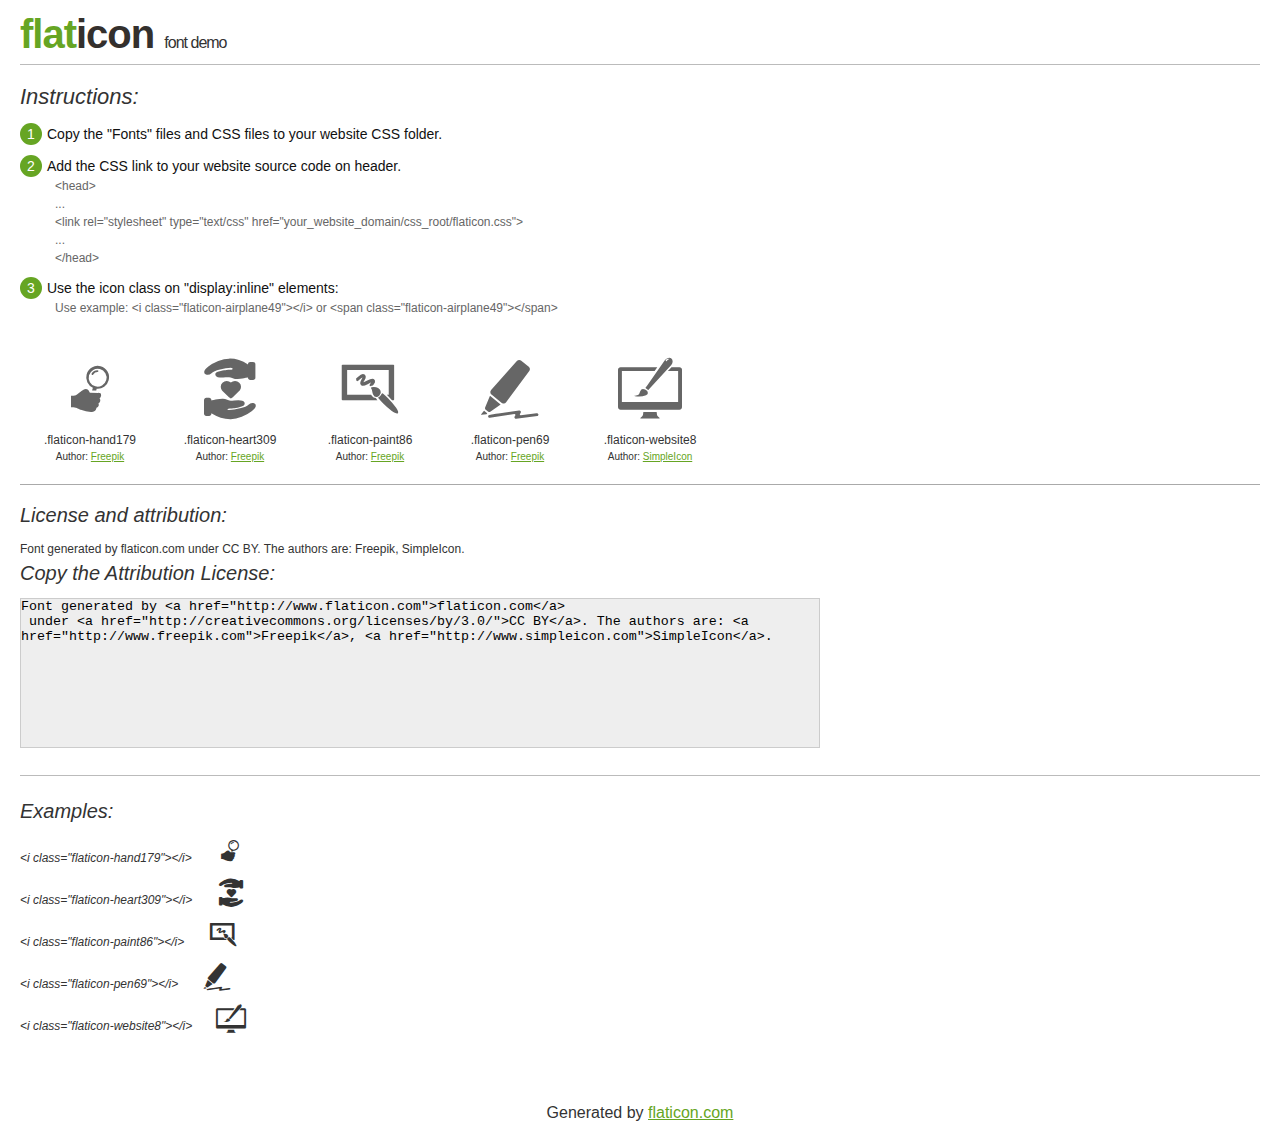
<file: css/Flaticon/flaticon.html>
<!DOCTYPE html>
<html>

<head>
    <title>Flaticon WebFont</title>
    <link rel="stylesheet" type="text/css" href="flaticon.css">
    <meta charset="UTF-8">
    <style>
    body {
        font-family: sans-serif;
        line-height: 1.5;
        font-size: 16px;
        padding: 20px;
        color:#333;
    }
    * {
        -moz-box-sizing: border-box;
        -webkit-box-sizing: border-box;
        box-sizing: border-box;
        margin: 0;
        padding: 0;
    }
    [class^="flaticon-"]:before, [class*=" flaticon-"]:before, [class^="flaticon-"]:after, [class*=" flaticon-"]:after {
        font-family: Flaticon;
        font-size: 30px;
        font-style: normal;
        margin-left: 20px;
        color: #333;
    }
    .image p {
		font-size: 12px;
		margin: 0px;
		clear: none;
		width: 300px;
		line-height: 40px;
	}
    .text {
        float: left;
        font-size:14px;
        margin-top: 15px;
    }
    .text ul {
        margin-left:0px;
        color:#111;
        margin-bottom:20px;
    }
    .text .ex {
        font-size:12px;
        color:#666;
        margin-left:35px;
        display:block;
    }
    .text ul li {
        margin-top:10px;
        list-style:none;
    }
    .num {
        background:#66A523;
        color:#fff;
        border-radius:20px;
        padding:1px;
        display:inline-block;
        width:22px;
        height:22px;
        text-align:center;
        margin-right: 5px;
    }
    .text ul strong {
        font-weight:normal;
        color:#000;
    }
    .image {
        width: 280px;
        float: left;
        margin-bottom: 15px;
        margin-right: 30px;
    }
    #glyphs {
        clear: both;
    }
    .image p:nth-child(even) i {
        clear: none;
    }
    .glyph {
        display: inline-block;
        width: 120px;
        margin: 10px;
        text-align: center;
        vertical-align: top;
        background: #FFF;
    }
    .glyph .glyph-icon {
        padding: 10px;
        display: block;
        font-family:"Flaticon";
        font-size: 64px;
        line-height: 1;
    }
    .glyph .glyph-icon:before {
        font-size: 64px;
        color: #666;
        margin-left: 0;
    }
    .class-name {
        font-size: 12px;
    }
    .author-name {
		font-size: 10px;
	}
	a{
		color: #66A523;
	}
    .instructions {
        font-style:italic;
        font-size:22px;
        margin-bottom:10px;
    }
    .iconsuse {
        font-size:22px;
        font-style:italic;
        padding-top:20px;
        margin-top:20px;
        border-top:1px solid #bbb;
    }
    .usetitle {
        margin-bottom: 10px;
        font-size: 20px;
        font-style: italic;
    }
    .class-name:last-child {
        font-size: 10px;
        color:#888;
    }
    .class-name:last-child a {
        font-size: 10px;
        color:#555;
    }
    .class-name:last-child a:hover {
        color:#66A523;
    }
    .glyph > input {
        display: block;
        width: 100px;
        margin: 5px auto;
        text-align: center;
        font-size: 12px;
        cursor: text;
    }
    .glyph > input.icon-input {
        font-family:"Flaticon";
        font-size: 16px;
        margin-bottom: 10px;
    }
    h1.logo {
        font-size: 40px;
        letter-spacing: -1px;
        margin-top: -16px;
        text-transform: lowercase;
        border-bottom:1px solid #bbb;
    }
    h1.logo strong {
        font-size: 16px;
        font-family:sans-serif;
        font-weight:normal;
        color:#333;
    }
    h1.logo a {
        color:#34302d;
        text-decoration: none;
    }
    h1.logo a span {
        color:#66A523;
    }
    #footer {
        padding-top:40px;
        clear:both;
        text-align:center;
    }
    #footer a {
        color:#66A523;
    }
    textarea {
		margin: 0px;
		width: 800px;
		height: 150px;
		border: 1px solid #CCC;
		resize: none;
		background: #EEE;
    }
    .author-link, .attrDiv a{
    	font-size: 12px;
    	color: #333;
    	text-decoration: none;
    }
    .external {
    	display: block;
    }
    .attrDiv {
		font-size: 12px;
	}
    .attribution {
        border-top: 1px solid #AAA;
        margin: 10px 0;
        padding-top: 15px;
    }
    </style>
</head>

<body>
    <header>
        <h1 class="logo">
            <a href="http://www.flaticon.com">
                <span>FLAT</span>ICON</a>
            <strong>Font Demo</strong>
        </h1>
    </header>

    <section class="demo">
        <div class="text">

            <div class="instructions">Instructions:</div>

            <ul>
                <li>
                    <p>
                        <span class="num">1</span>Copy the "Fonts" files and CSS files to your website CSS folder.
                </li>
                <li>
                    <p>
                        <span class="num">2</span>Add the CSS link to your website source code on header.
                        <br />
                        <span class="ex">&lt;head&gt;
                            <br/>...
                            <br/>&lt;link rel="stylesheet" type="text/css" href="your_website_domain/css_root/flaticon.css"&gt;
                            <br/>...
                            <br/>&lt;/head&gt;</span>
                </li>

                <li>
                    <p>
                        <span class="num">3</span>Use the icon class on "display:inline" elements:
                        <br />
                        <span class="ex">Use example: &lt;i class=&quot;flaticon-airplane49&quot;&gt;&lt;/i&gt; or &lt;span class=&quot;flaticon-airplane49&quot;&gt;&lt;/span&gt;</span>
                </li>
            </ul>
        </div>

    </section>

    <section id="glyphs"><div class="glyph">
		<div class="glyph-icon flaticon-hand179"></div>
		<div class="class-name">.flaticon-hand179</div><div class="author-name">Author: <a href="http://www.flaticon.com/free-icon/hand-holding-up-a-magnifier_64881">Freepik</a></div></div><div class="glyph">
		<div class="glyph-icon flaticon-heart309"></div>
		<div class="class-name">.flaticon-heart309</div><div class="author-name">Author: <a href="http://www.flaticon.com/free-icon/heart-in-hands_64391">Freepik</a></div></div><div class="glyph">
		<div class="glyph-icon flaticon-paint86"></div>
		<div class="class-name">.flaticon-paint86</div><div class="author-name">Author: <a href="http://www.flaticon.com/free-icon/draw-a-picture_67824">Freepik</a></div></div><div class="glyph">
		<div class="glyph-icon flaticon-pen69"></div>
		<div class="class-name">.flaticon-pen69</div><div class="author-name">Author: <a href="http://www.flaticon.com/free-icon/pen-writing-a-line_60871">Freepik</a></div></div><div class="glyph">
		<div class="glyph-icon flaticon-website8"></div>
		<div class="class-name">.flaticon-website8</div><div class="author-name">Author: <a href="http://www.flaticon.com/free-icon/website-design-symbol_33592">SimpleIcon</a></div></div></section>

<section class="attribution">

	<div class="usetitle">License and attribution:</div><div class="attrDiv">Font generated by <a href="http://www.flaticon.com">flaticon.com</a>
 under <a href="http://creativecommons.org/licenses/by/3.0/">CC BY</a>. The authors are: <a href="http://www.freepik.com">Freepik</a>, <a href="http://www.simpleicon.com">SimpleIcon</a>.</div><div class="usetitle">Copy the Attribution License:</div>

<textarea onclick="this.focus();this.select();">Font generated by &lt;a href=&quot;http://www.flaticon.com&quot;&gt;flaticon.com&lt;/a&gt;
 under &lt;a href=&quot;http://creativecommons.org/licenses/by/3.0/&quot;&gt;CC BY&lt;/a&gt;. The authors are: &lt;a href=&quot;http://www.freepik.com&quot;&gt;Freepik&lt;/a&gt;, &lt;a href=&quot;http://www.simpleicon.com&quot;&gt;SimpleIcon&lt;/a&gt;.</textarea>

</section>

<section class="iconsuse">
    	<div class="usetitle">Examples:</div>
		<div class="image"><p>&lt;i class=&quot;flaticon-hand179&quot;&gt;&lt;/i&gt; <i class="flaticon-hand179"></i></p><p>&lt;i class=&quot;flaticon-heart309&quot;&gt;&lt;/i&gt; <i class="flaticon-heart309"></i></p><p>&lt;i class=&quot;flaticon-paint86&quot;&gt;&lt;/i&gt; <i class="flaticon-paint86"></i></p><p>&lt;i class=&quot;flaticon-pen69&quot;&gt;&lt;/i&gt; <i class="flaticon-pen69"></i></p><p>&lt;i class=&quot;flaticon-website8&quot;&gt;&lt;/i&gt; <i class="flaticon-website8"></i></p></div>
</section>
<div id="footer">
    <div>Generated by <a href="http://www.flaticon.com">flaticon.com</a>
    </div>
</div>
	</body>
</html>
</file>
<file: css/Flaticon/flaticon.css>
@font-face {
	font-family: "Flaticon";
	src: url("flaticon.eot");
	src: url("flaticon.eot#iefix") format("embedded-opentype"),
	url("flaticon.woff") format("woff"),
	url("flaticon.ttf") format("truetype"),
	url("flaticon.svg") format("svg");
	font-weight: normal;
	font-style: normal;
}
[class^="flaticon-"]:before, [class*=" flaticon-"]:before,
[class^="flaticon-"]:after, [class*=" flaticon-"]:after {   
	font-family: Flaticon;
 font-size: 20px;
font-style: normal;
line-height: 1;
}.flaticon-hand179:before {
	content: "\e000";
	font-size: 8em;
}
.flaticon-heart309:before {
	margin-top: 10px;
	content: "\e001";
	font-size: 6em;
}
.flaticon-paint86:before {
	content: "\e002";
	font-size: 7em;

}
.flaticon-pen69:before {
	content: "\e003";
}
.flaticon-website8:before {
	content: "\e004";
}
</file>
